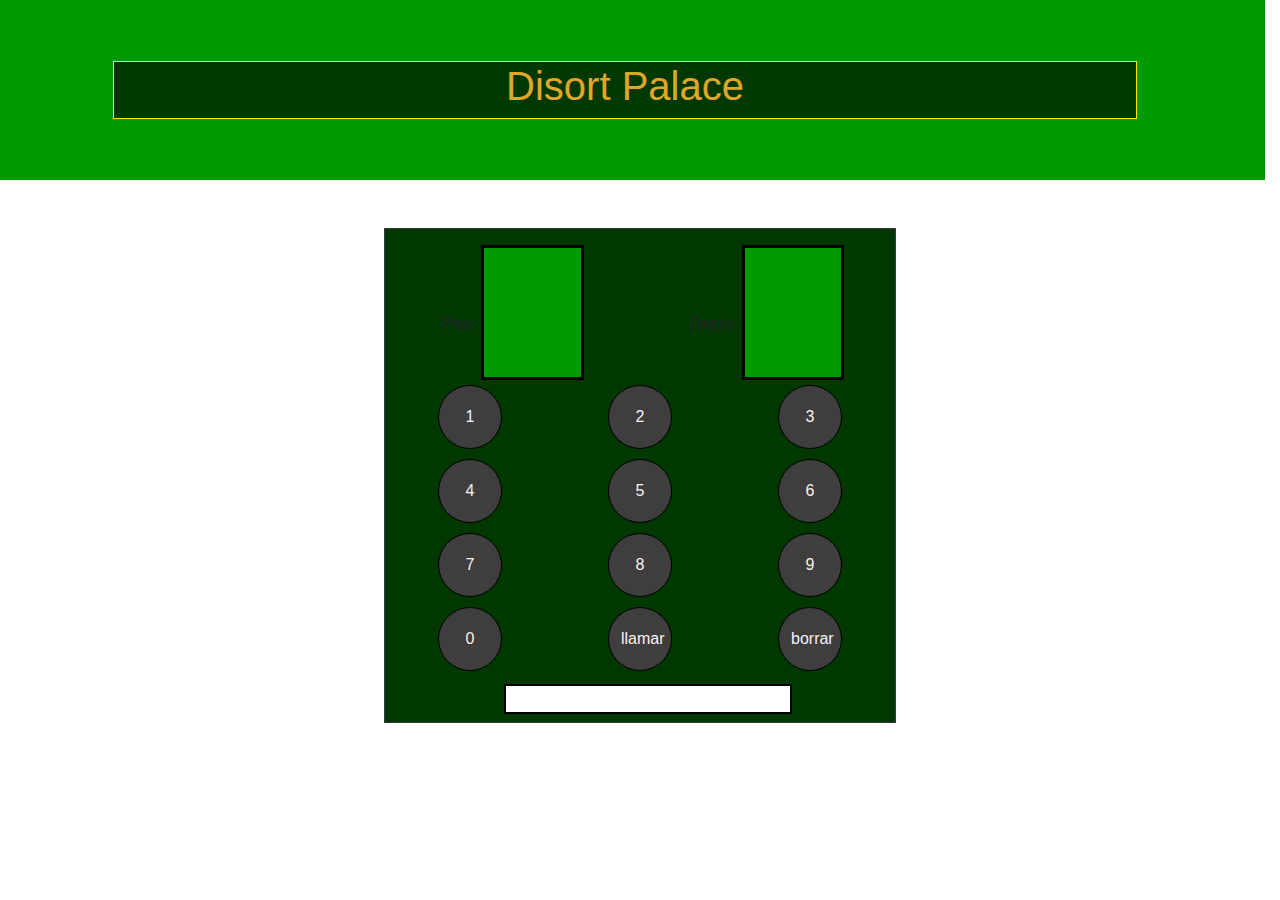
<file: PorteroElectrico/index.html>
<!DOCTYPE html>
<html lang="es">
<head>
    <meta charset="UTF-8">
    <meta name="viewport" content="width=device-width, initial-scale=1.0">
    <title>Potero Electrico</title>
    <link rel="stylesheet" href="https://stackpath.bootstrapcdn.com/bootstrap/4.5.2/css/bootstrap.min.css" integrity="sha384-JcKb8q3iqJ61gNV9KGb8thSsNjpSL0n8PARn9HuZOnIxN0hoP+VmmDGMN5t9UJ0Z" crossorigin="anonymous">
    <link rel="stylesheet" href="./estilos.css">
    
    <link href="https://fonts.googleapis.com/css2?family=Play&family=Quantico&display=swap" rel="stylesheet"></head>
<body>
    <header class="row header mb-5">
        <div class="subHeader successDark">
            <h1 class="text-center">Disort Palace</h1>
        </div>
    </header>

    <section class="container border border-dark porterito text-center">

        <div class="row alinear mt-3">
            <div class="col-sm-6">
                <label for="piso">Piso:</label>
                <input type="number" class="cajita" name="piso" id="piso"></input>
            </div>
            <div class="col-sm-6">
                <label for="depto">Depto:</label>
                <input type="number" class="cajita" name="depto" id="depto">
            </div>
        </div>

        <div class="row">
            <div class="col-sm-4"><button onclick="rellenar('1')" class="btn botonStyle">1</button></div>
            <div class="col-sm-4"><button onclick="rellenar('2')" class="btn botonStyle">2</button></div>
            <div class="col-sm-4"><button onclick="rellenar('3')" class="btn botonStyle">3</button></div>
        </div>
        
        <div class="row">
            <div class="col-sm-4"><button onclick="rellenar('4')" class="btn botonStyle">4</button></div>
            <div class="col-sm-4"><button onclick="rellenar('5')" class="btn botonStyle">5</button></div>
            <div class="col-sm-4"><button onclick="rellenar('6')" class="btn botonStyle">6</button></div>
        </div>

        <div class="row">
            <div class="col-sm-4"><button onclick="rellenar('7')" class="btn botonStyle">7</button></div>
            <div class="col-sm-4"><button onclick="rellenar('8')" class="btn botonStyle">8</button></div>
            <div class="col-sm-4"><button onclick="rellenar('9')" class="btn botonStyle">9</button></div>
        </div>

        <div class="row">
            <div class="col-sm-4"><button onclick="rellenar('0')" class="btn botonStyle">0</button></div>
            <div class="col-sm-4"><button onclick="llamar()"class="btn botonStyle">llamar</button></div>
            <div class="col-sm-4"><button onclick="borrar()" class="btn botonStyle">borrar</button></div>
        </div>

        <div class="row">
            <div class="col-sm-12 m-2"><input type="text" name="llamando" id="llamando"></div>
        </div>
    </section>


    <script src="./funciones.js"></script>
    <script src="https://code.jquery.com/jquery-3.5.1.slim.min.js" integrity="sha384-DfXdz2htPH0lsSSs5nCTpuj/zy4C+OGpamoFVy38MVBnE+IbbVYUew+OrCXaRkfj" crossorigin="anonymous"></script>
    <script src="https://cdn.jsdelivr.net/npm/popper.js@1.16.1/dist/umd/popper.min.js" integrity="sha384-9/reFTGAW83EW2RDu2S0VKaIzap3H66lZH81PoYlFhbGU+6BZp6G7niu735Sk7lN" crossorigin="anonymous"></script>
    <script src="https://stackpath.bootstrapcdn.com/bootstrap/4.5.2/js/bootstrap.min.js" integrity="sha384-B4gt1jrGC7Jh4AgTPSdUtOBvfO8shuf57BaghqFfPlYxofvL8/KUEfYiJOMMV+rV" crossorigin="anonymous"></script>
</body>
</html>
</file>
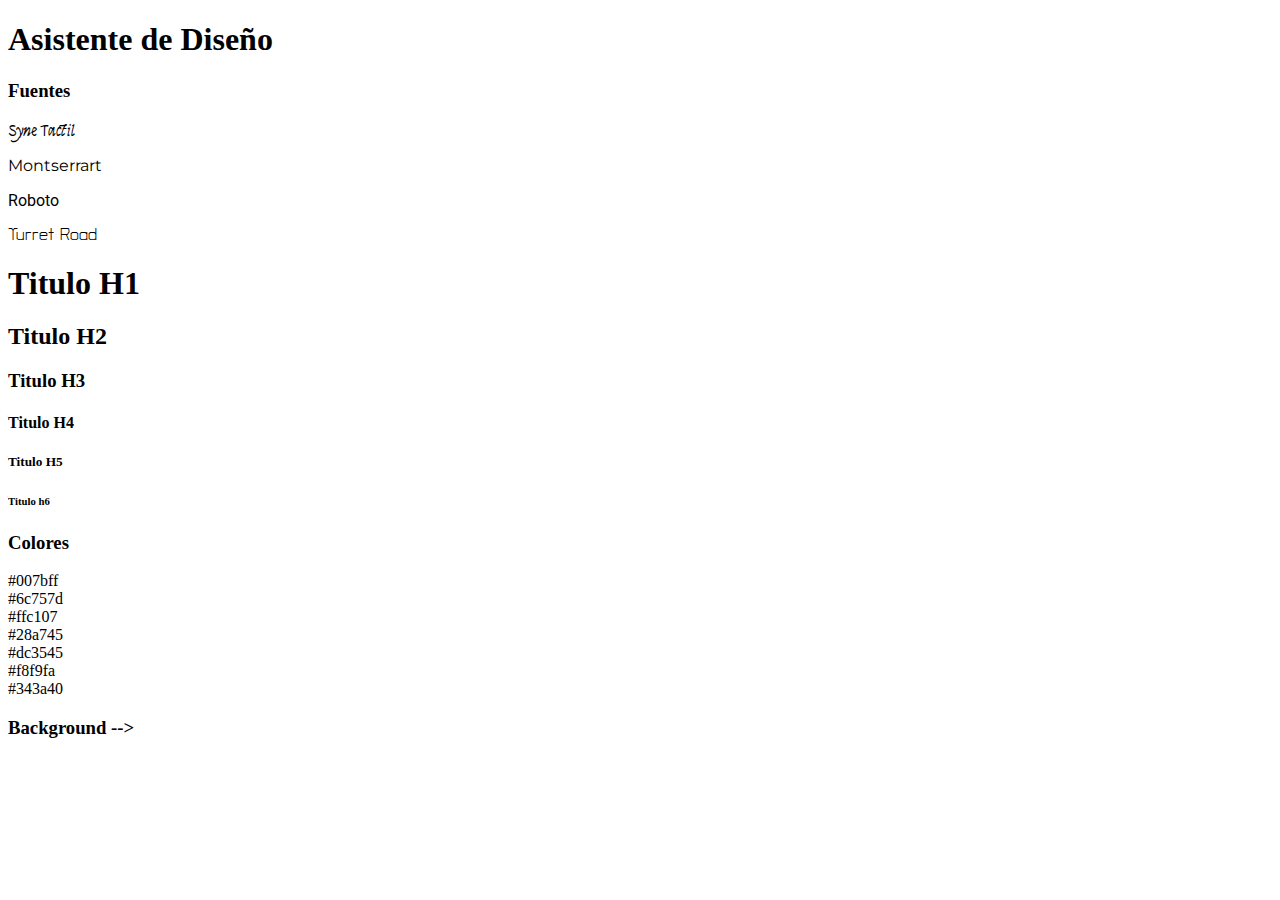
<file: EjemplosJQuery/Ayuda de diseño/index.html>
<!DOCTYPE html>
<html lang="en">
<head>
    <meta charset="UTF-8">
    <meta name="viewport" content="width=device-width, initial-scale=1.0">
    <title>Asistente de diseño</title>

    <script src="https://ajax.googleapis.com/ajax/libs/jquery/3.5.1/jquery.min.js"></script>

    <link rel="stylesheet" href="https://cdn.jsdelivr.net/npm/bootstrap@4.5.3/dist/css/bootstrap.min.css" integrity="sha384-TX8t27EcRE3e/ihU7zmQxVncDAy5uIKz4rEkgIXeMed4M0jlfIDPvg6uqKI2xXr2" crossorigin="anonymous">  
    <link href="https://fonts.googleapis.com/css2?family=Montserrat&family=Roboto&family=Syne+Tactile&family=Turret+Road&display=swap" rel="stylesheet">
    <link rel="stylesheet" href="./estilos.css">
</head>
<body>
    <h1 class="text-center bg-primary text-light">Asistente de Diseño</h1>
    <section class="container text-center mt-sm-3">
        <div class="row">
            <div class="col-sm-3">
                <h3>Fuentes</h3>
                <p id="syne" class="dedito" style="font-family: 'Syne Tactile', cursive;">Syne Tactil</p>
                <p id="montserrat" class="dedito" style="font-family: 'Montserrat', sans-serif;">Montserrart</p>
                <p id="roboto" class="dedito" style="font-family: 'Roboto', sans-serif;">Roboto</p>
                <p id="turret" class="dedito" style="font-family: 'Turret Road', cursive;">Turret Road</p>
            </div>
            <div class="col-sm-6 brounded-right rounded-left" id="titulos">
                <h1>Titulo H1</h1>
                <h2>Titulo H2</h2>
                <h3>Titulo H3</h3>
                <h4>Titulo H4</h4>
                <h5>Titulo H5</h5>
                <h6>Titulo h6</h6>
            </div>
            <div class="col-sm-3">
                <h3>Colores</h3>
                <div class="text-primary m-2 dedito">#007bff</div>
                <div class="text-secondary m-2 dedito">#6c757d</div>
                <div class="text-warning m-2 dedito">#ffc107</div>
                <div class="text-success m-2 dedito">#28a745</div>
                <div class="text-danger m-2 dedito">#dc3545</div>
                <div class="text-light bg-dark dedito">#f8f9fa</div>
                <div class="text-dark bg-light dedito">#343a40</div>
            </div>
        </div>
        <div class="row mt-sm-3">
            <h3>Background --></h3>
            <div class="col-sm-6 flex">
                <div class="bg-primary border border-dark caja dedito"></div>
                <div class="bg-secondary border border-dark caja dedito"></div>
                <div class="bg-warning border border-dark caja dedito"></div>
                <div class="bg-success border border-dark caja dedito"></div>
                <div class="bg-danger border border-dark caja dedito"></div>
                <div class="bg-light border border-dark caja dedito"></div>
                <div class="bg-dark caja"></div>
            </div>
        </div>
    </section>


    <script src="./script.js"></script>
    </body>
</html>
</file>
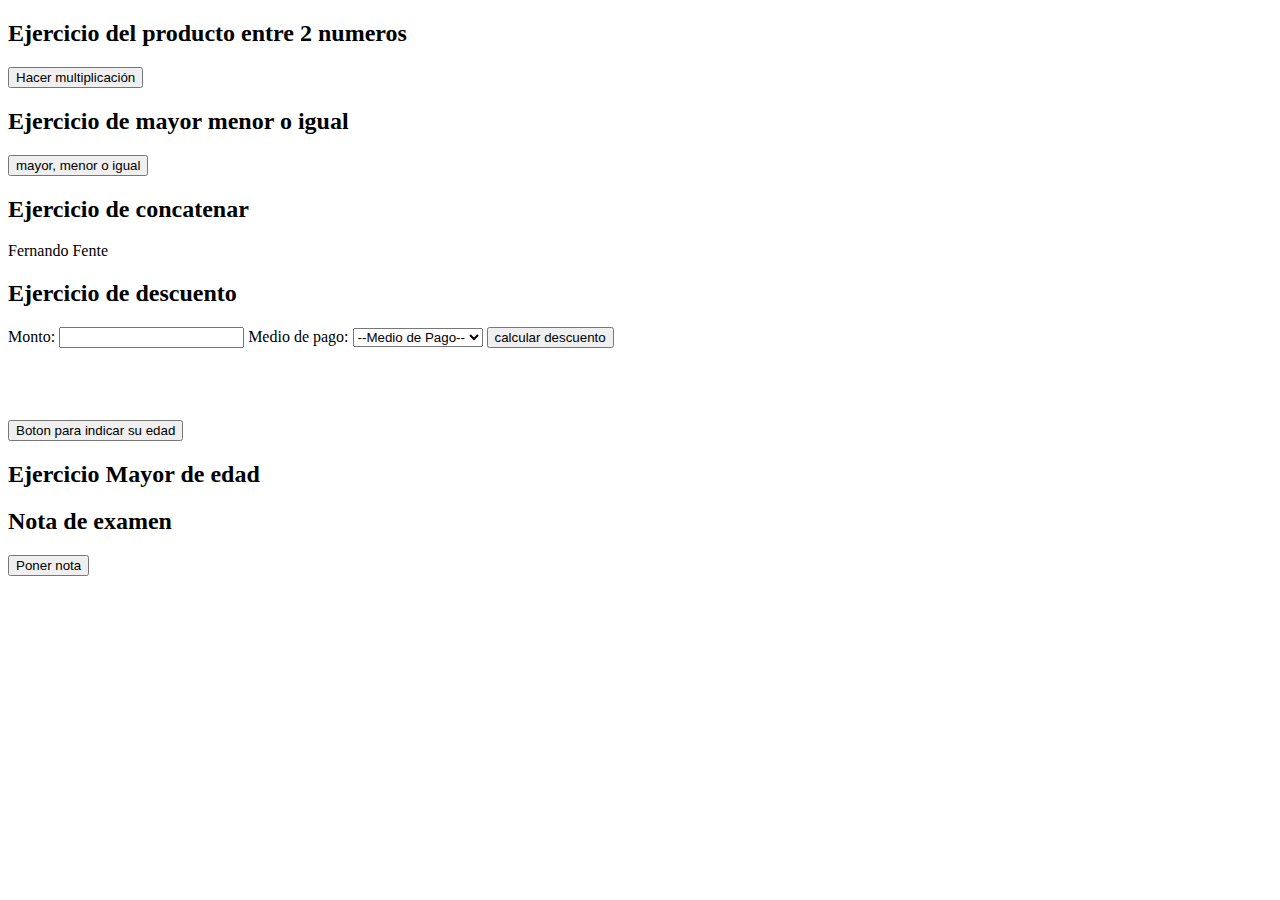
<file: EjerciciosJavasScript.html>
<!DOCTYPE html>
<html lang="es">
<head>
    <meta charset="UTF-8">
    <meta name="viewport" content="width=device-width, initial-scale=1.0">
    <title>Ejemplos de ejercicios con JavaScript</title>
</head>
<body>
    <h2>Ejercicio del producto entre 2 numeros</h2>
    <button onclick="producto()">Hacer multiplicación</button>
    <div id="caja"></div>

    <h2>Ejercicio de mayor menor o igual</h2>
    <button onclick="mayor()">mayor, menor o igual</button>
    <div id="caja2"></div>

    <h2>Ejercicio de concatenar</h2>
    <div id="caja3"></div>

    <h2>Ejercicio de descuento</h2>

    <label for="monto">Monto:
    <input type="number" id="monto"></label>

    <label for="medioPago">Medio de pago:
    <select name="medioDePago" id="medioPago">
        <option value="">--Medio de Pago--</option>
        <option value="E">Efectivo</option>
        <option value="D">Tarjeta de Debito</option>
        <option value="C">Tarjeta de Credito</option>
    </select></label>
    <button onclick="calcularDesc()">calcular descuento</button>
    <br>
    <br>
    <div id="caja4" style="background-color: aqua;"></div>
    <br>
    <br>
    <br>
    <button onclick="button()">Boton para indicar su edad</button>

    <h2>Ejercicio Mayor de edad</h2>
    <div id="caja5"></div>

    <h2>Nota de examen</h2>
    <button onclick="button2()">Poner nota</button>
    <div id="caja6"></div>


    <script src="ejercicios.js"></script>
</body>
</html>
</file>
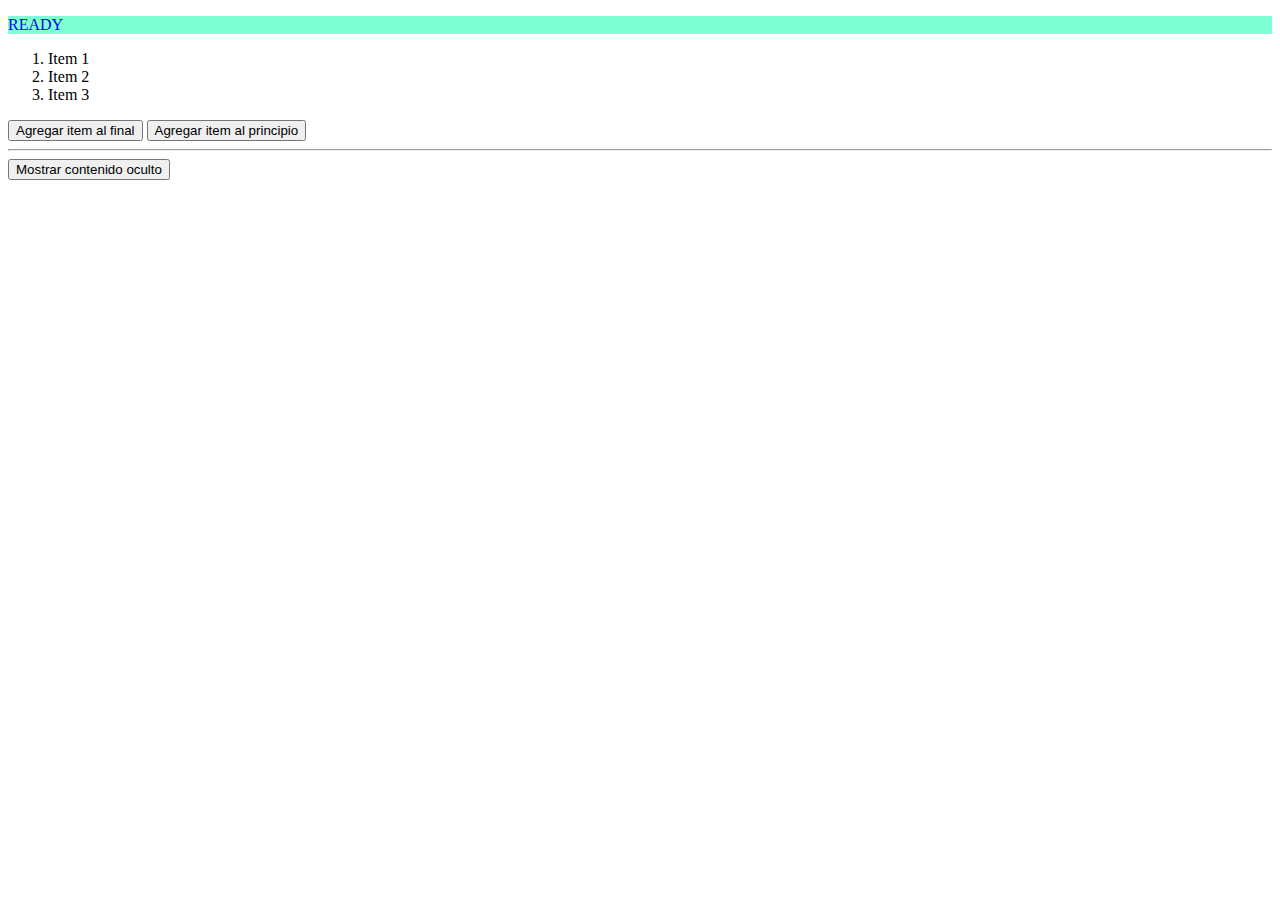
<file: EjemplosJQuery/ejemplosJQuery.html>
<!DOCTYPE html>
<html lang="es">
<head>
    <meta charset="UTF-8">
    <meta name="viewport" content="width=device-width, initial-scale=1.0">
    <title>Ejemplos en JQuery</title>
    <script src="https://code.jquery.com/jquery-3.5.1.min.js" integrity="sha256-9/aliU8dGd2tb6OSsuzixeV4y/faTqgFtohetphbbj0=" crossorigin="anonymous"></script>

    <link rel="stylesheet" href="estilos.css">
</head>
<body>
    <div id="capa" style="background-color: aquamarine; color: blue;">
        Cuando el documento haya cargado aparecera "READY"
    </div>

    <ol>
        <li>Item 1</li>
        <li>Item 2</li>
        <li>Item 3</li>
    </ol>

    
    <button id="botonA">Agregar item al final</button>
    
    <button id="botonB">Agregar item al principio</button>
    <br>
    <hr>
    
    <div id="cajita" style="display: none;">
        <p>Este contenido es oculto</p>
    </div>

    <button id="botonC">Mostrar contenido oculto</button>

    <script src="ejemplos.js"></script>
</body>
</html>
</file>
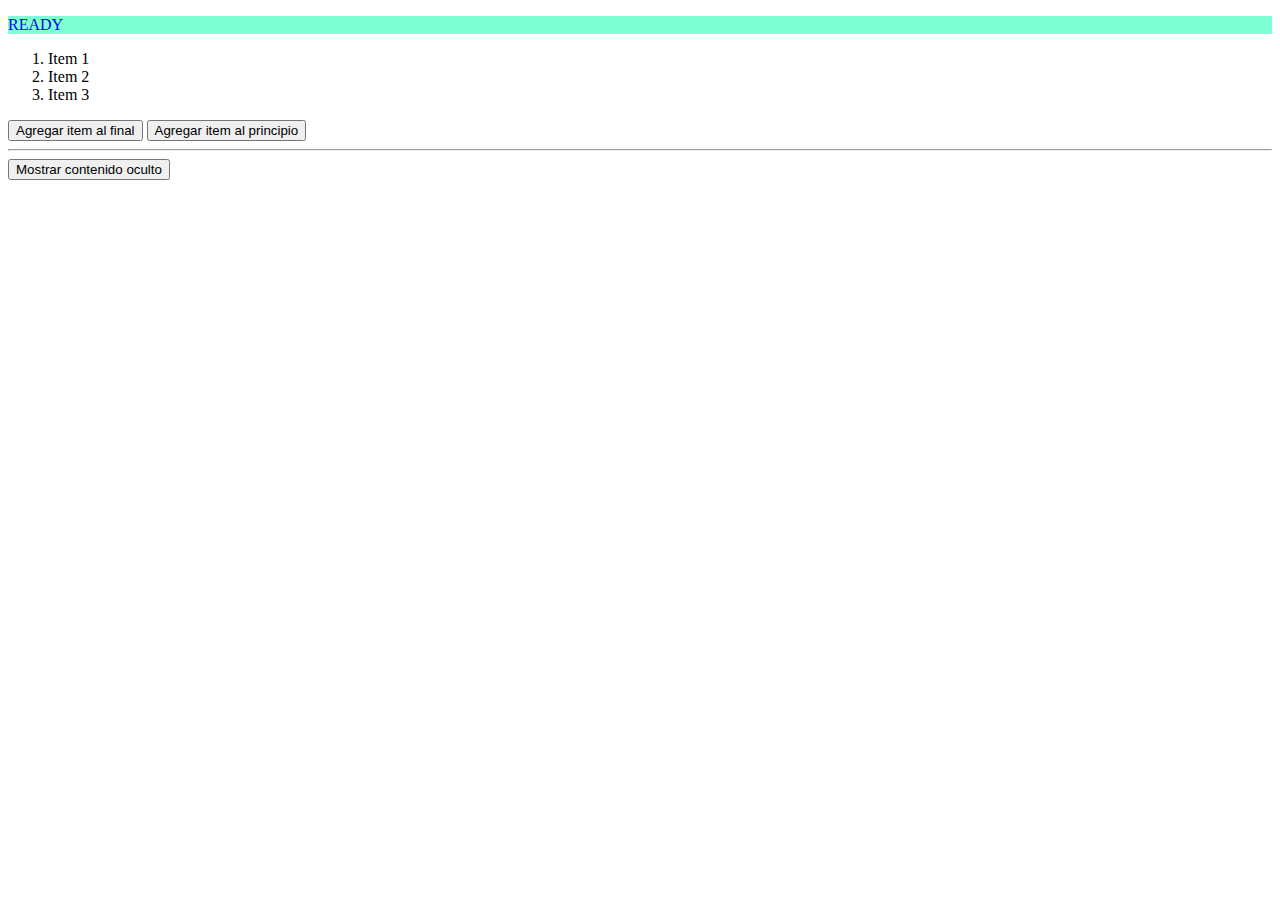
<file: EjemplosJQuery/ejemplos/ejemplosJQuery.html>
<!DOCTYPE html>
<html lang="es">
<head>
    <meta charset="UTF-8">
    <meta name="viewport" content="width=device-width, initial-scale=1.0">
    <title>Ejemplos en JQuery</title>
    <script src="https://ajax.googleapis.com/ajax/libs/jquery/3.5.1/jquery.min.js"></script>


    <link rel="stylesheet" href="estilos.css">
</head>
<body>
    <div id="capa" style="background-color: aquamarine; color: blue;">
        Cuando el documento haya cargado aparecera "READY"
    </div>

    <ol>
        <li>Item 1</li>
        <li>Item 2</li>
        <li>Item 3</li>
    </ol>

    
    <button id="botonA">Agregar item al final</button>
    
    <button id="botonB">Agregar item al principio</button>
    <br>
    <hr>
    
    <div id="cajita" style="display: none;">
        <p>Este contenido es oculto</p>
    </div>

    <button id="botonC">Mostrar contenido oculto</button>

    <script src="ejemplos.js"></script>
</body>
</html>
</file>
<file: PorteroElectrico/estilos.css>
header{
    height: 20vh;
    width: 100vw;
    align-items: center;
    justify-content: center;
    background-color: rgb(0, 153, 0);
}

.successDark{
    background-color: rgb(0, 56, 0);
    border: 1px solid rgb(255, 230, 0);;
}

h1{
    color: rgb(224, 166, 39);
}

.subHeader{
    width: 80vw;
}

.porterito{
    width: 40vw;
    height: auto;
    background-color: rgb(0, 56, 0);
}

.botonStyle{
    background-color: #3f3d3d;
    color: #f3f3f3;
    width: 5vw;
    height: 5vw;
    margin: 5px;
    border-radius: 50%;
    border: 1px solid #000;
}

.btn:hover{
    color: #f3f3f3;
}

.botonStyle:active{
    color: rgb(24, 119, 40);
    border: 2px solid rgb(24, 119, 40);
    animation: 0ms;
}

.alinear{
    text-align: -webkit-center;
}

.cajita{
    width: 8vw;
    height: 15vh;
    background-color: rgb(0, 153, 0);
    font-family: 'Quantico', sans-serif;
    font-size: 3em;
    border: 3px solid black;
    text-align: center;
}

input[type=text]{
    width: 60%;
    border: 2px solid #000;
    font-weight: bold;
    text-align: center;
}
</file>
<file: EjemplosJQuery/Ayuda de diseño/estilos.css>
.caja{
    width: 4vw;
    height: 5vh;
}

.flex{
    display: flex;
}

.dedito{
    cursor: pointer;
}
</file>
<file: EjemplosJQuery/estilos.css>
footer{
    display: flex;
    background-color: black;
    color: #f3f3f3;
    justify-content: center;
    align-items: center;
    height: 10vh;
}
</file>
<file: EjemplosJQuery/ejemplos/estilos.css>
footer{
    display: flex;
    background-color: black;
    color: #f3f3f3;
    justify-content: center;
    align-items: center;
    height: 10vh;
}
</file>
